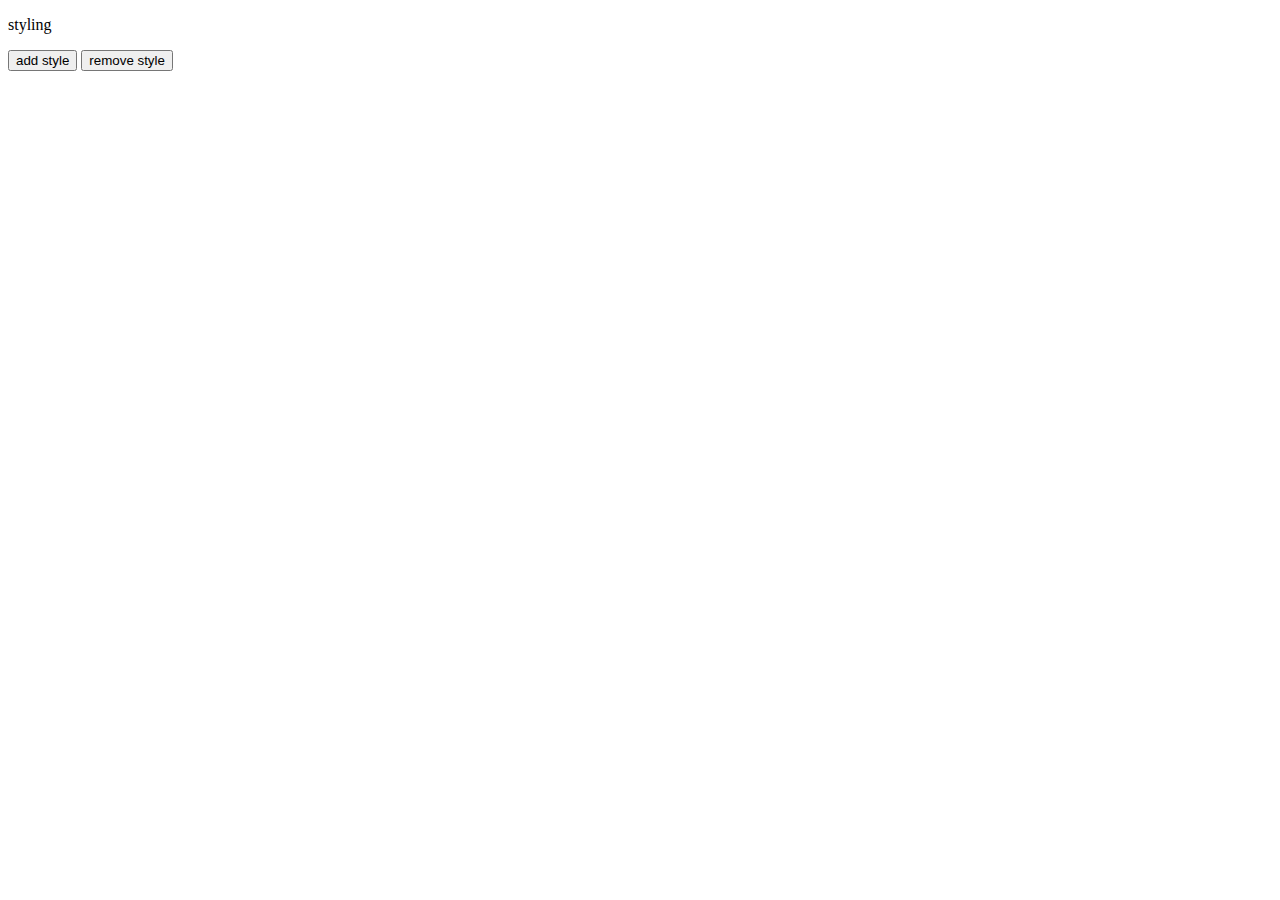
<file: style.html>
<!DOCTYPE html>
<html lang="en">
<head>
    <meta charset="UTF-8">
    <meta name="viewport" content="width=device-width, initial-scale=1.0">
    <title>Document</title>
    <link rel="stylesheet" href="style.css">
</head>
<body>
    <p id="para-id">styling</p>
    <button onclick="addStyle()">add style</button>
    <button onclick="removeStyle()">remove style</button>

    <script src="style.js"></script>
</body>
</html>
</file>
<file: style.css>
.para{
    color: blue;
    font-size: 4rem;
    font-weight: bold;
}
</file>
